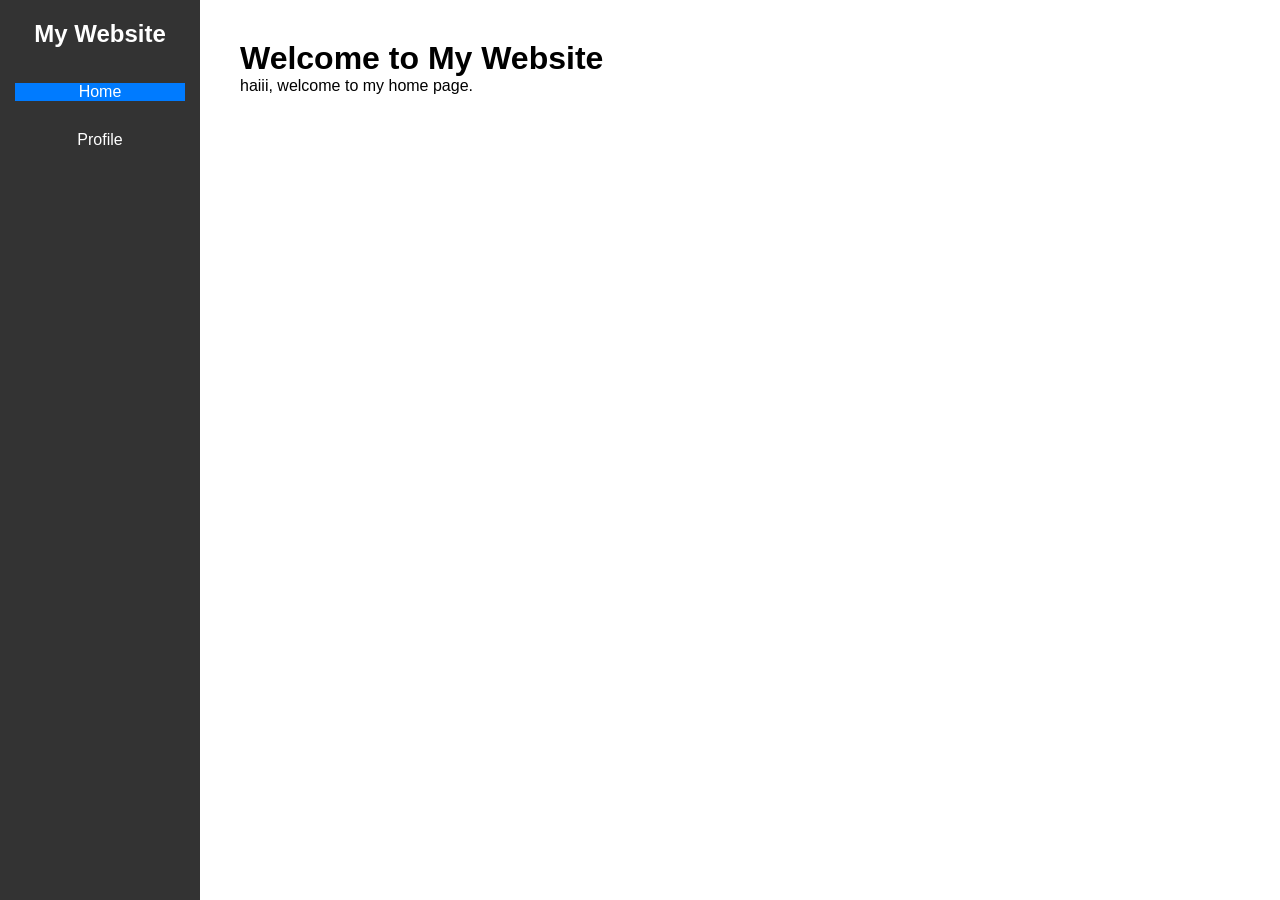
<file: Activity2/index.html>
<!DOCTYPE html>
<html>
<head>
    <title>Home Page</title>
    <link rel="stylesheet" href="style.css">
</head>
<body>

    <div class="sidebar">
        <h2 class="logo">My Website</h2>
        <ul>
            <li><a href="index.html" class="active">Home</a></li>
            <li><a href="profile.html">Profile</a></li>
        </ul>
    </div>

    <div class="content">
        <h1>Welcome to My Website</h1>
        <p>haiii, welcome to my home page.</p>
    </div>

</body>
</html>
</file>
<file: Activity2/style.css>
* {
    margin: 0;
    padding: 0;
    box-sizing: border-box;
}

a {
    text-decoration: none;
    color: white;
}

body {
    display: flex;
    font-family: Arial, sans-serif;
}

/* Sidebar */
.sidebar {
    width: 200px;
    height: 100vh;
    background-color: #333;
    padding-top: 20px;
}

.logo {
    color: white;
    text-align: center;
    margin-bottom: 20px;
}

.sidebar ul {
    list-style: none;
}

.sidebar ul li {
    padding: 15px;
    text-align: center;
}

.sidebar ul li a {
    display: block;
}

.sidebar ul li a.active,
.sidebar ul li a:hover {
    background-color: #007bff;
}

/* Content */
.content {
    flex: 1;
    padding: 40px;
}

/* Profile Image */
.profile-img {
    width: 200px;
    height: 200px;
    border-radius: 50%;
    object-fit: cover;
    margin-bottom: 20px;
}

/* Inverted Text */
.inverted {
    background-color: black;
    color: white;
    display: inline-block;
    padding: 10px;
}
</file>
